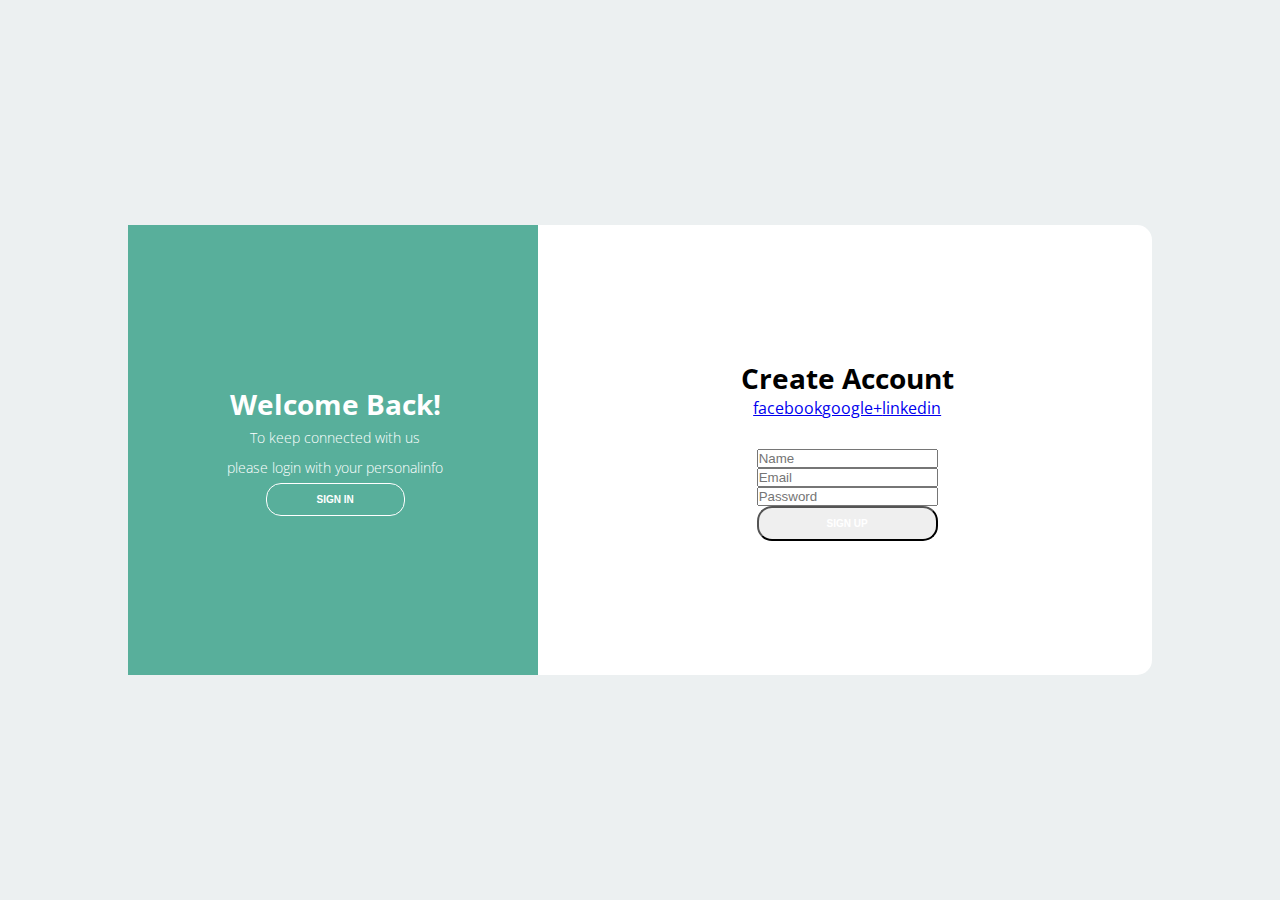
<file: index.html>
<!DOCTYPE html>
<html lang="pt-br">
<head>
    <meta charset="UTF-8">
    <meta name="viewport" content="width=device-width, initial-scale=1.0">
    <title>Login</title>
    <link rel="stylesheet" href="css/style.css">
</head>
<body>
    <div class="container">
        <div class="content first-content">
            <div class="first-column">
                <h2 class="title title-primary">Welcome Back!</h2>
                <p class="description">To  keep connected with us</p>
                <p class="description">please login with your personalinfo</p>
                <button class="btn btn-primary">sign in</button>
            </div>
            <div class="second-column">
                <h2 class="title">Create account</h2>
                <div class="social-media">
                    <ul class="list-social-media">
                        <li><a href="#">facebook</a></li>
                        <li><a href="#">google+</a></li>
                        <li><a href="#">linkedin</a></li>
                    </ul>
                </div> <!-- Social media -->
                <p class="description">or use email  for registration:</p>
                <form class="form">
                    <input type="text"placeholder="Name">
                    <input type="email" placeholder="Email">
                    <input type="password" placeholder="Password">
                    <button class="btn">sign up</button>
                </form>
            </div><!-- second column -->
        </div><!-- first content -->
        <div class="content second-content">
            <div class="first-column">
                <h2 class="title">Hello, Friend</h2>
                <p class="description">Enter your personal detals</p>
                <p class="description">and start journey with us</p>
                <button class="btn">sign up</button>
            </div>
            <div class="second-column">
                <h2 class="title">sign in to developer</h2>
                <div class="social-media">
                    <ul>
                        <li><a href="#">facebook</a></li>
                        <li><a href="#">google+</a></li>
                        <li><a href="#">linkedin</a></li>
                    </ul>
                </div> <!-- Social media -->
                <p class="description">or use your email account:</p>
                <form class="form">
                    <input type="email" placeholder="Email">
                    <input type="password" placeholder="Password">
                    <a href="#">forgot your password?</a>
                    <button class="btn">sign in</button>
                </form>
            </div><!-- second column -->
        </div><!-- second-content -->
    </div>
</body>
</html>
</file>
<file: css/style.css>
@import url('https://fonts.googleapis.com/css?family=Open+Sans:300,400,700&display=swap');
*{
    margin: 0;
    padding: 0;
    box-sizing: border-box;
}

body {
    font-family: 'Open Sans', sans-serif;
}

.container {
    display: flex;
    justify-content: center;
    align-items: center;
    height: 100vh;
    background-color: #ecf0f1;
}

.content {
    background-color: #FFF;
    border-radius: 15px;
    width: 80%;
    height: 50%;
    justify-content: space-between;
    align-items: center;
    position: relative;
}

.content::before {
    content: "";
    position: absolute;
    background-color: #58af9b;
    width: 40%;
    height: 100%;
}

.title {
    font-size: 28px;
    font-weight: bold;
    text-transform: capitalize;
}

.title-primary {
    color: #FFF;
}

.title-second {
    color: #58af9b;
}

.description {
    font-size: 14px;
    font-weight: 300;
    color: #FFF;
    line-height:30px;
}

.btn {
   border-radius: 15px;
   text-transform: uppercase;
   color: #FFF;
   font-size: 10px;
   padding: 10px 50px;
   cursor: pointer;
   font-weight: bold;
}

.btn-primary {
    background-color: transparent;
    border: 1px solid #FFF;
}

.btn-primary:hover {
    background-color: #FFF;
    color: #58af9b;
}

.first-content {
    display: flex;
}

.first-column {
    text-align: center;
    flex: 1 0 auto;
    z-index: 10;
}

.second-column {
    flex: 2 0 auto;
    display: flex;
    flex-direction: column;
    align-items: center;
}

.list-social-media {
    display: flex;
    list-style-type: none;
}

.item-social-media {
    border: 1px solid #bdc3c7;
    border-radius: 50%;
    width: 35px;
    height: 35px;
}

.item-social-media a {
    color: #95a5a6;
}

.form {
    display: flex;
    flex-direction: column;
}

.second-content {
   position: absolute;
   display: none; 
}
</file>
